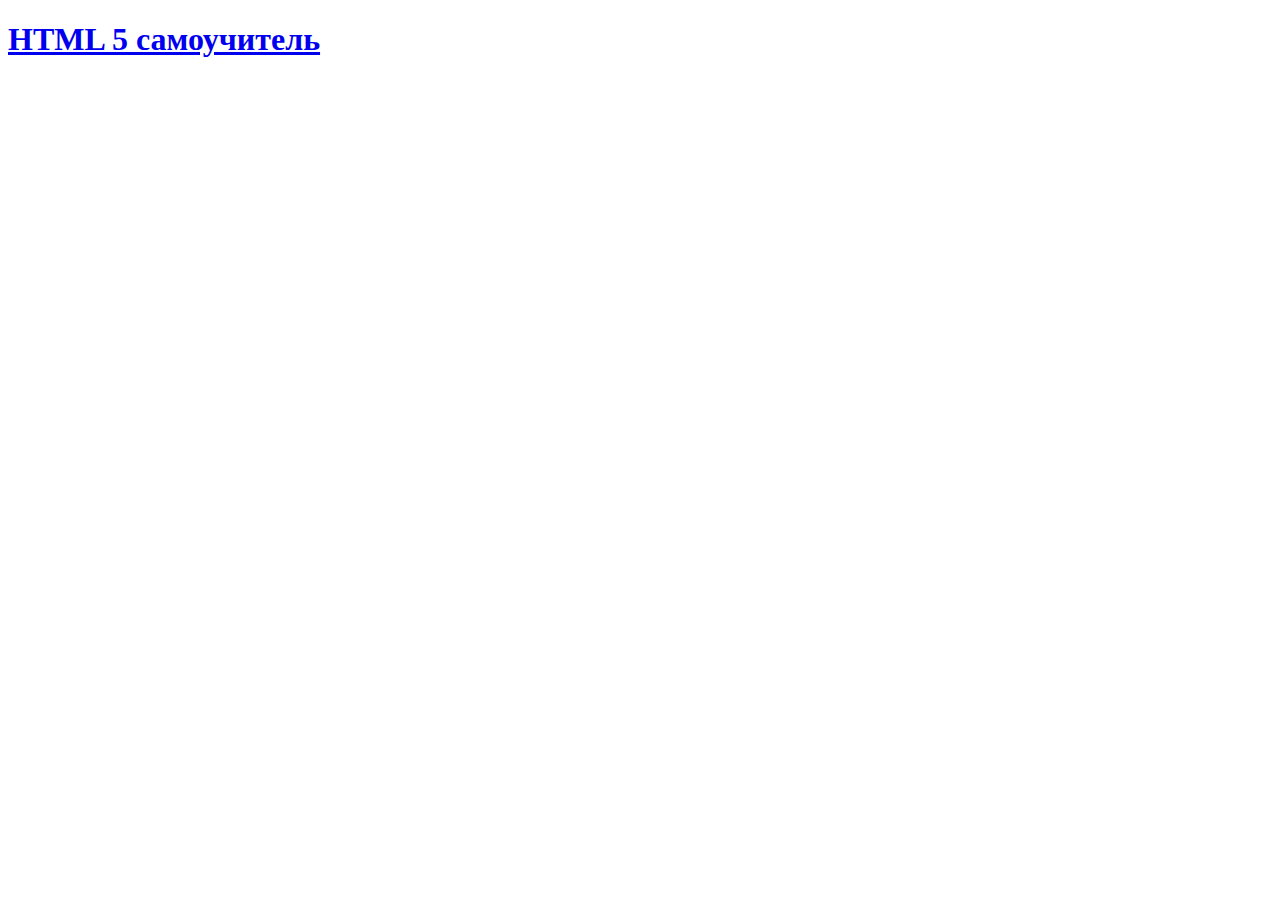
<file: forDeveloper.html>
<!DOCTYPE html>
<html>

<head>
<title>for developer</title>
</head>

<body>
  
<H1>
  <a href="https://developer.mozilla.org/en-US/docs/Web/HTML"
    target="_blank">
    HTML 5 самоучитель
  </a>
</H1>
  
</body>

</html>
</file>
